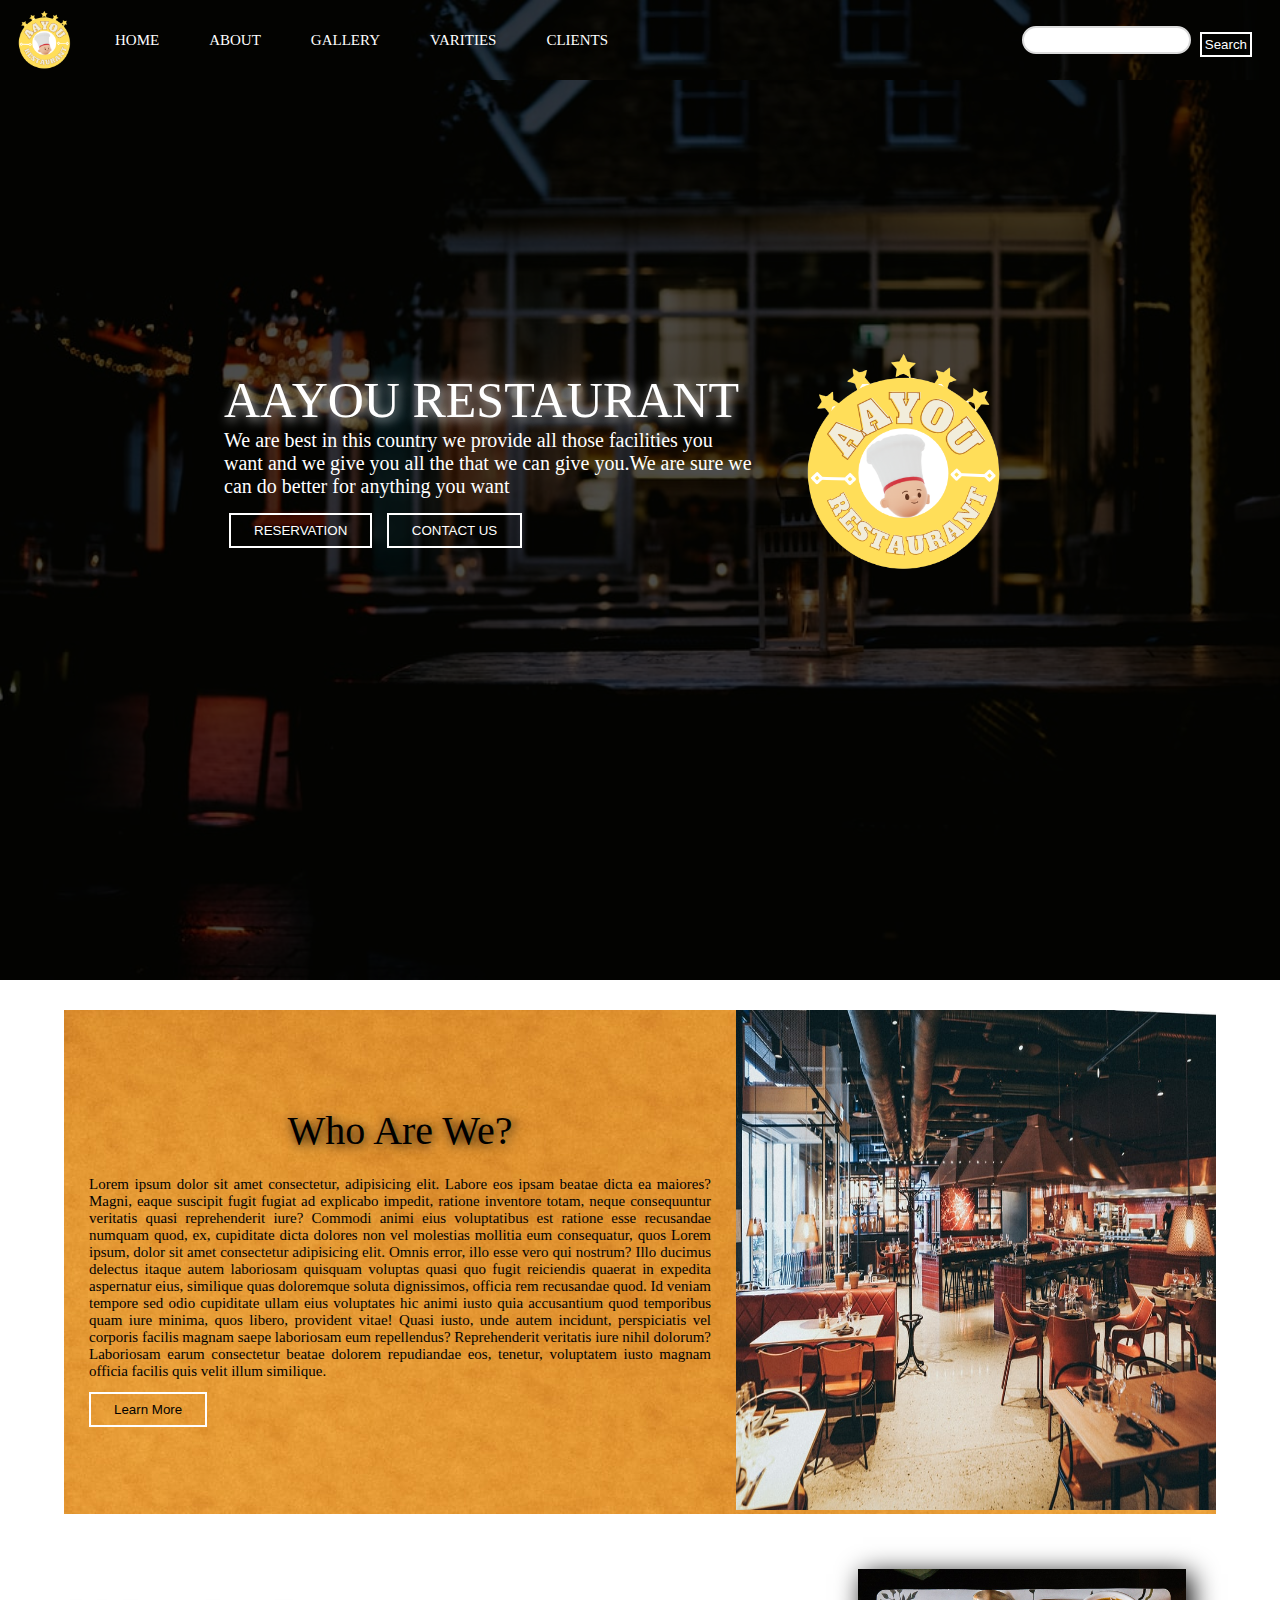
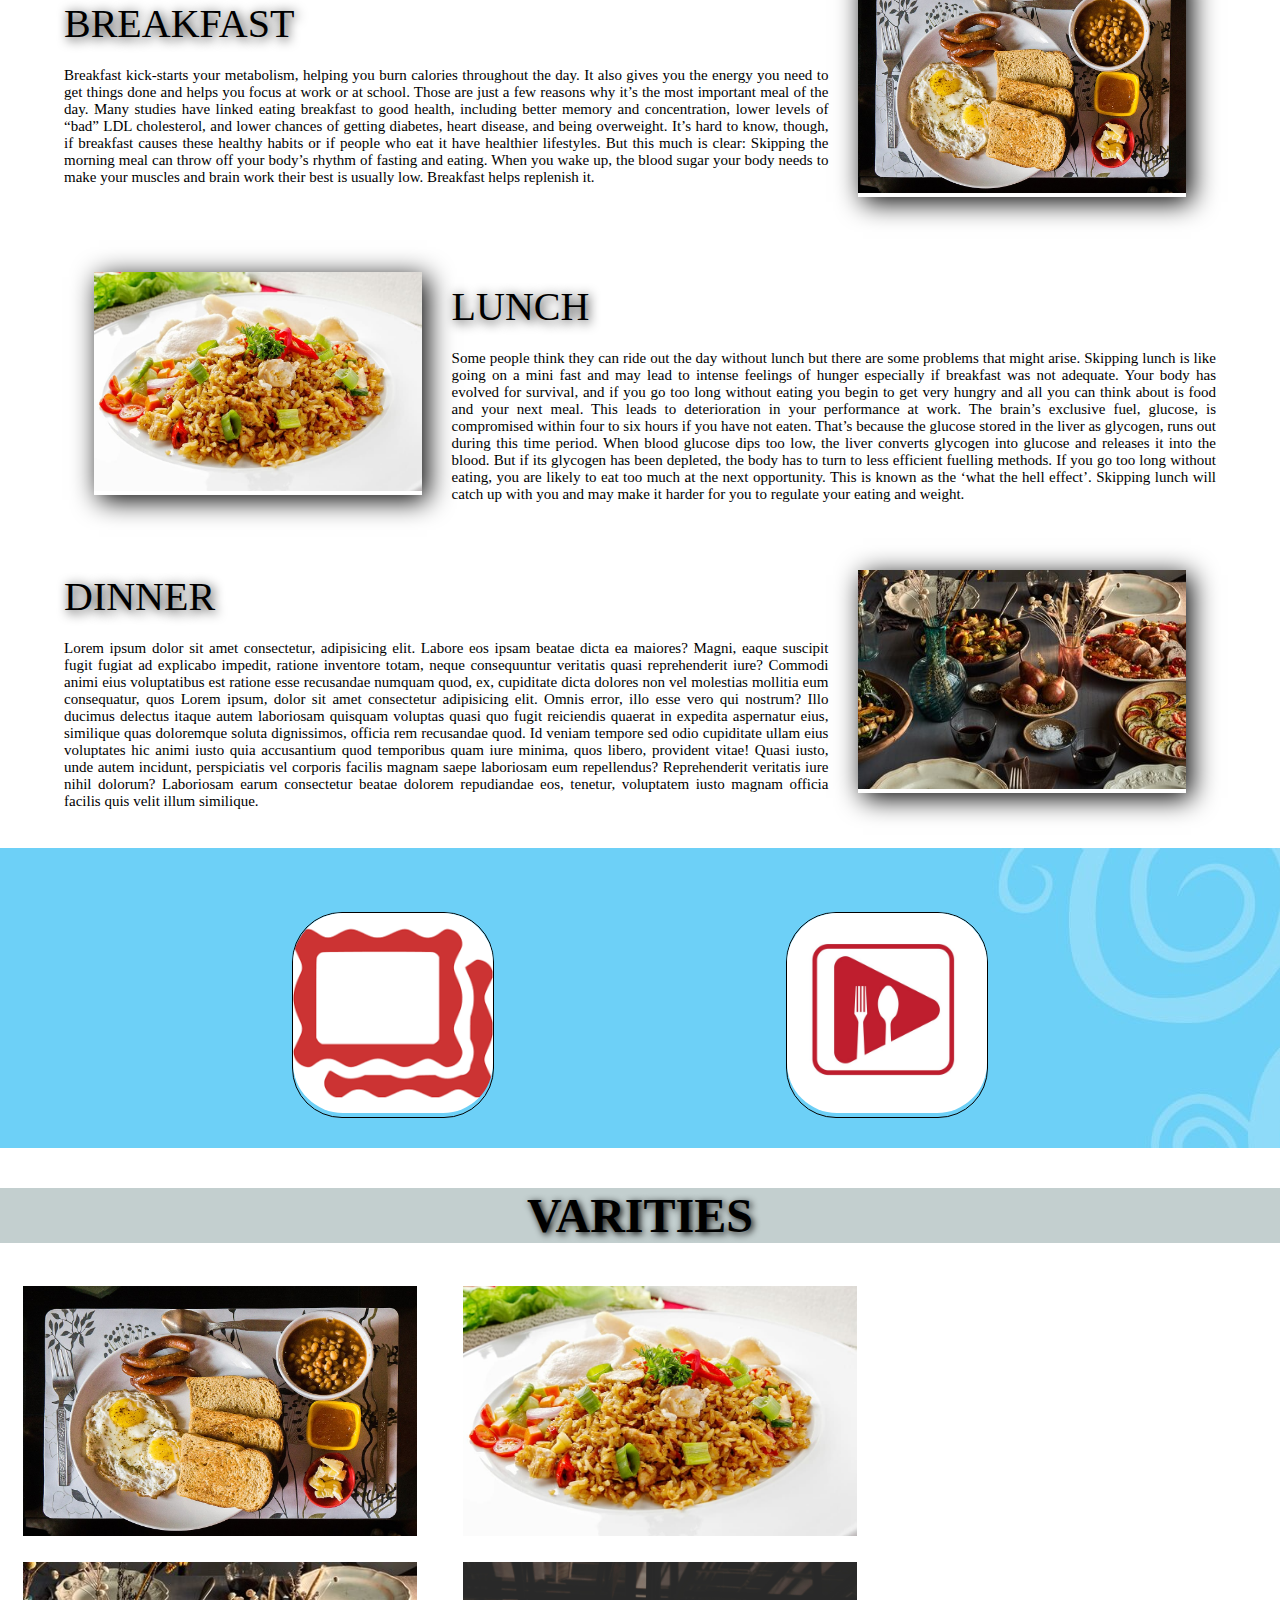
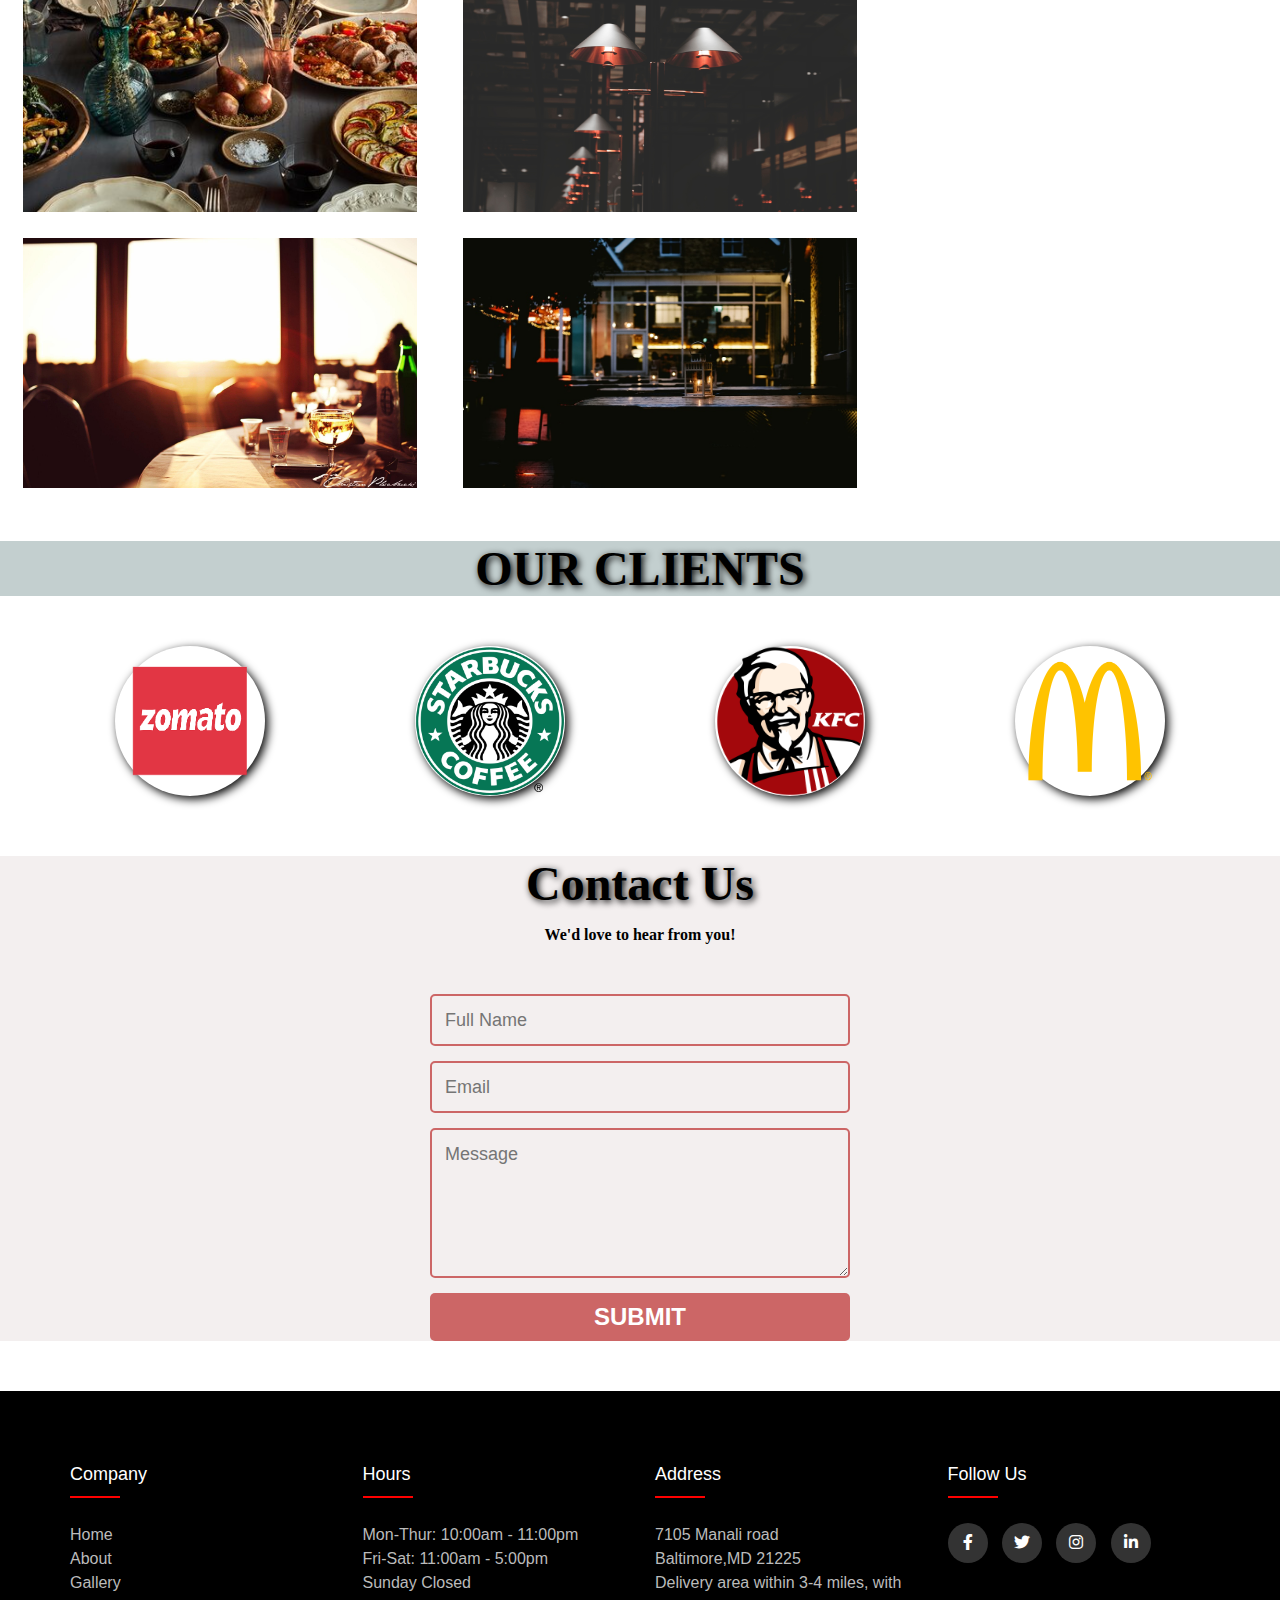
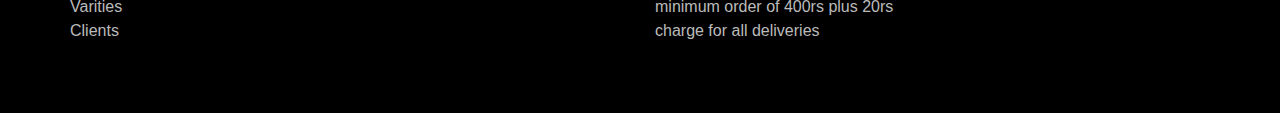
<file: index.html>
<!DOCTYPE html>
<html lang="en">

<head>
    <meta charset="UTF-8">
    <meta http-equiv="X-UA-Compatible" content="IE=edge">
    <meta name="viewport" content="width=device-width, initial-scale=1.0">
    <link rel="stylesheet" href="CSS/style.css">
    <link rel="stylesheet" href="CSS/responsive.css">
    <link href="http://fonts.googleapis.com/css?family=Tangerine" rel="stylesheet" type="text/css" />
    <link rel="stylesheet" href="https://cdnjs.cloudflare.com/ajax/libs/font-awesome/6.0.0/css/all.min.css">
    <title>My Restaurant</title>
</head>

<body>
    <nav class="navbar background h-nav-resp">
        <ul class="nav-list v-class-resp">
            <div class="logo"><img src="img/logo.png" alt="logo"></div>
            <li> <a href="#home">HOME</a></li>
            <li><a href="#about">ABOUT</a> </li>
            <li><a href="#gallery">GALLERY</a></li>
            <li><a href="#varities">VARITIES</a></li>
            <li><a href="#clients">CLIENTS</a></li>
        </ul>
        <div class="rightnav v-class-resp">
            <input type="text" name="search" id="search">
            <button class="btn btn-sm">Search</button>
        </div>
        <div class="burger">
            <div class="line"></div>
            <div class="line"></div>
            <div class="line"></div>
        </div>
    </nav>
    <section class="background firstsection" id="home">
        <div class="box-main">
            <div class="firsthalf">
                <p class="textbig">
                    AAYOU RESTAURANT
                </p>
                <p class="textsmall">
                    We are best in this country we provide all those facilities you want and we give you all the that we
                    can give you.We are sure we can do better for anything you want
                </p>
                <div class="buttons">
                    <button class="btn"><a href="jump/reservation.html">RESERVATION</a></button>
                    <button class="btn">
                        <a href="#conme">CONTACT US</a>
                    </button>
                </div>
            </div>
            <div class="secondhalf">
                <img src="img/logo.png" alt="sunset">
            </div>
        </div>
    </section>

    <section class="about_us section" id="about">
        <div class="paras">
            <p class="sectiontag textbig newone">Who Are We?</p>
            <p class="sectionsubtag textsmall newone2">Lorem ipsum dolor sit amet consectetur, adipisicing elit. Labore
                eos
                ipsam beatae dicta ea maiores? Magni, eaque suscipit fugit fugiat ad explicabo impedit, ratione
                inventore totam, neque consequuntur veritatis quasi reprehenderit iure? Commodi animi eius voluptatibus
                est ratione esse recusandae numquam quod, ex, cupiditate dicta dolores non vel molestias mollitia eum
                consequatur, quos Lorem ipsum, dolor sit amet consectetur adipisicing elit. Omnis error, illo esse vero
                qui nostrum? Illo ducimus delectus itaque autem laboriosam quisquam voluptas quasi quo fugit reiciendis
                quaerat in expedita aspernatur eius, similique quas doloremque soluta dignissimos, officia rem
                recusandae quod. Id veniam tempore sed odio cupiditate ullam eius voluptates hic animi iusto quia
                accusantium quod temporibus quam iure minima, quos libero, provident vitae! Quasi iusto, unde autem
                incidunt, perspiciatis vel corporis facilis magnam saepe laboriosam eum repellendus? Reprehenderit
                veritatis iure nihil dolorum? Laboriosam earum consectetur beatae dolorem repudiandae eos, tenetur,
                voluptatem iusto magnam officia facilis quis velit illum similique. </p>
            <div class="learn_more">
                <button class="btn btn2">Learn More</button>
            </div>

        </div>
        <div class="thumbnail1">
            <img src="img/bg2.jfif" alt="Restaurant Photo" class="imgfluid">
        </div>
    </section>
    <section class="section">
        <div class="paras">
            <p class="sectiontag textbig">BREAKFAST</p>
            <p class="sectionsubtag textsmall">Breakfast kick-starts your metabolism, helping you burn calories
                throughout the day. It also gives you the energy you need to get things done and helps you focus at work
                or at school. Those are just a few reasons why it’s the most important meal of the day.

                Many studies have linked eating breakfast to good health, including better memory and concentration,
                lower levels of “bad” LDL cholesterol, and lower chances of getting diabetes, heart disease, and being
                overweight.

                It’s hard to know, though, if breakfast causes these healthy habits or if people who eat it have
                healthier lifestyles.

                But this much is clear: Skipping the morning meal can throw off your body’s rhythm of fasting and
                eating. When you wake up, the blood sugar your body needs to make your muscles and brain work their best
                is usually low. Breakfast helps replenish it. </p>
        </div>
        <div class="thumbnail">
            <img src="img/breakfast.jpg" alt="Restaurant Photo" class="imgfluid">
        </div>
    </section>
    <section class="section section-left">
        <div class="paras">
            <p class="sectiontag textbig">LUNCH</p>
            <p class="sectionsubtag textsmall">Some people think they can ride out the day without lunch but there are
                some problems that might arise. Skipping lunch is like going on a mini fast and may lead to intense
                feelings of hunger especially if breakfast was not adequate.

                Your body has evolved for survival, and if you go too long without eating you begin to get very hungry
                and all you can think about is food and your next meal. This leads to deterioration in your performance
                at work.

                The brain’s exclusive fuel, glucose, is compromised within four to six hours if you have not eaten.
                That’s because the glucose stored in the liver as glycogen, runs out during this time period. When blood
                glucose dips too low, the liver converts glycogen into glucose and releases it into the blood. But if
                its glycogen has been depleted, the body has to turn to less efficient fuelling methods.

                If you go too long without eating, you are likely to eat too much at the next opportunity. This is known
                as the ‘what the hell effect’. Skipping lunch will catch up with you and may make it harder for you to
                regulate your eating and weight. </p>
        </div>
        <div class="thumbnail">
            <img src="img/lunch.jpg" alt="Restaurant Photo" class="imgfluid">
        </div>
    </section>
    <section class="section">
        <div class="paras">
            <p class="sectiontag textbig">DINNER</p>
            <p class="sectionsubtag textsmall">Lorem ipsum dolor sit amet consectetur, adipisicing elit. Labore eos
                ipsam beatae dicta ea maiores? Magni, eaque suscipit fugit fugiat ad explicabo impedit, ratione
                inventore totam, neque consequuntur veritatis quasi reprehenderit iure? Commodi animi eius voluptatibus
                est ratione esse recusandae numquam quod, ex, cupiditate dicta dolores non vel molestias mollitia eum
                consequatur, quos Lorem ipsum, dolor sit amet consectetur adipisicing elit. Omnis error, illo esse vero
                qui nostrum? Illo ducimus delectus itaque autem laboriosam quisquam voluptas quasi quo fugit reiciendis
                quaerat in expedita aspernatur eius, similique quas doloremque soluta dignissimos, officia rem
                recusandae quod. Id veniam tempore sed odio cupiditate ullam eius voluptates hic animi iusto quia
                accusantium quod temporibus quam iure minima, quos libero, provident vitae! Quasi iusto, unde autem
                incidunt, perspiciatis vel corporis facilis magnam saepe laboriosam eum repellendus? Reprehenderit
                veritatis iure nihil dolorum? Laboriosam earum consectetur beatae dolorem repudiandae eos, tenetur,
                voluptatem iusto magnam officia facilis quis velit illum similique. </p>
        </div>
        <div class="thumbnail">
            <img src="img/dinner.jfif" alt="Restaurant Photo" class="imgfluid">
        </div>
    </section>
    <section id="gallery" class="gal section">
        <div class="container">
            <div class="new_class" id="item1">
                <a href="gallery.html"><img src="img/gal.png" alt="images"></a>
            </div>
            <div class="new_class" id="item2">
                <a href="vedios.html"><img src="img/videos.jpg" alt="vedios"></a>
            </div>
        </div>
    </section>

    <section id="varities">
        <div class="menu">
            <h1 class="heading">VARITIES</h1>
        </div>

        <div class="container2">
            <div class="category_list">
                <img src="img/breakfast.jpg" alt="indian" class="img1">
                <div class="title">INDIAN</div>
            </div>
            <div class="category_list">
                <img src="img/lunch.jpg" alt="" class="img1">
                <div class="title">ITALIAN</div>
            </div>
            <div class="category_list">
                <img src="img/dinner.jfif" alt="indian" class="img1">
                <div class="title">CHINIES</div>
            </div>
            <div class="category_list">
                <img src="img/bg.jpg" alt="indian" class="img1">
                <div class="title">SEA FOOD</div>
            </div>
            <div class="category_list">
                <img src="img/bg4.jpg" alt="indian" class="img1">
                <div class="title">SWEET DISHES</div>
            </div>
            <div class="category_list">
                <img src="img/bg3.jfif" alt="indian" class="img1">
                <div class="title">NON-VEGETARIAN</div>
            </div>
        </div>
    </section>
    <section id="clients" class="our_clients">
        <div class="client1">
            <h1 class="heading">OUR CLIENTS</h1>
        </div>
        <div class="container3">
            <div class="client_list">
                <img src="img/cli1.png" alt="CLIENTS" class="img2">
            </div>
            <div class="client_list">
                <img src="img/cli2.png" alt="CLIENTS" class="img2">
            </div>
            <div class="client_list">
                <img src="img/cli3.png" alt="CLIENTS" class="img2">

            </div>
            <div class="client_list">
                <img src="img/cli4.png" alt="CLIENTS" class="img2">

            </div>
        </div>
    </section>

    <section class="contact" id="conme">
        <div class="row">
            <h2 class="heading">Contact Us</h2>
        </div>
        <div class="row">
            <h4 class="heading2">We'd love to hear from you!</h2>
        </div>
        <form action="back.php">
            <div class="row_in">
                <input name="name" type="text" class="form_input" placeholder="Full Name">
                <input name="E-mail" type="text" class="form_input" placeholder="Email">
                <textarea name="Message" class="form_input" cols="30" rows="10" placeholder="Message"></textarea>
                <input type="submit" value="SUBMIT">
            </div>
        </form>
    </section>

    <footer class="footer">
        <div class="container4">
            <div class="row4">
                <div class="footer_col">
                    <h4>Company</h4>
                    <ul>
                        <li><a href="#home">Home</a></li>
                        <li><a href="#about">About</a></li>
                        <li><a href="#gallery">Gallery</a></li>
                        <li><a href="#varities">Varities</a></li>
                        <li><a href="#clients">Clients</a></li>
                    </ul>
                </div>
                <div class="footer_col">
                    <h4>Hours</h4>
                    <span class="para1">Mon-Thur: 10:00am - 11:00pm <br>
                        Fri-Sat: 11:00am - 5:00pm <br>
                        Sunday Closed
                    </span>
                </div>
                <div class="footer_col">
                    <h4>Address</h4>
                    <span class="para1">
                        7105 Manali road <br>
                        Baltimore,MD 21225
                        <p>Delivery area within 3-4 miles, with minimum order of 400rs plus 20rs charge for all
                            deliveries</p>
                    </span>
                </div>
                <div class="footer_col">
                    <h4>Follow us</h4>
                    <div class="social_links">
                        <a href="https://www.facebook.com"><i class="fab fa-facebook-f"></i></a>
                        <a href="https://www.twitter.com"><i class="fab fa-twitter"></i></a>
                        <a href="https://www.instagram.com"><i class="fab fa-instagram"></i></a>
                        <a href="https://www.linkedin.com"><i class="fab fa-linkedin-in"></i></a>
                    </div>
                </div>
            </div>
        </div>
    </footer>
    <script src="javaS/resp.js">

    </script>
</body>

</html>
</file>
<file: CSS/style.css>
*{
    margin: 0;
    padding: 0;
    box-sizing: border-box
}
html{
    scroll-behavior: smooth;
}
@import url('https://fonts.googleapis.com/css2?family=Poppins:wght@300;400;500;600;700&display=swap');
@import url('https://fonts.googleapis.com/css2?family=Comforter&display=swap');
@import url('https://fonts.googleapis.com/css2?family=Cormorant+Garamond:wght@300&display=swap');
@import url('https://fonts.googleapis.com/css2?family=Cinzel&display=swap');
@import url('https://fonts.googleapis.com/css2?family=Cinzel:wght@500&display=swap');
@import url('https://fonts.googleapis.com/css2?family=Amatic+SC&display=swap');
.logo{
    width: 90px;
    display: flex;
    justify-content: center;
    align-items: center;
}
.logo img{
    width: 80px;

}
.navbar{
    display: flex;
    align-items: center;
    justify-content: center;
    top: 0;
    cursor: pointer;
}
.nav-list{
    /**background: black;**/
    width: 70%;
    display: flex;
    align-items: center;
    
}
.nav-list li{
    list-style: none;
    padding: 23px 25px;
    font-size: 15px;
    font-family: 'Cinzel', serif;

}
.nav-list li a{
    text-decoration: none;
    color: white;
}
.nav-list li a:hover{
    color: grey;

}
.rightnav{
    width:30%;
    /**background: blueviolet;**/
    text-align: right;
    padding: 0px 23px;

}
#search{
    padding: 5px;
    font-size: 12px;
    border:2px solid gainsboro;
    border-radius: 40px;
}
.background{
    background: rgba(0,0,0,0.7) url('../img/bg3.jfif');
    background-size: cover;
    background-blend-mode: darken;
}
.firstsection{
    height: 100vh;
}
.box-main{
    display: flex;
    justify-content: center;
    align-items: center;
    color: white;
    font-family:'Segoe UI', Tahoma, Geneva, Verdana, sans-serif;
    max-width: 65%;
    margin: auto;
    height: 85%;
}
.firsthalf{
    width: 80%;
    display: flex;
    justify-content: center;
    flex-direction: column;
}
.secondhalf{
    width: 45%;

}
.secondhalf img{
    width: 100%;
    display: block;
    margin: auto;
}
.textbig{
    font-family: 'Comforter', cursive;
    font-size:50px ;
    text-shadow: 2px 2px 12px white;
}
.textsmall{
    font-size: 20px;
    font-family: 'Cormorant Garamond', serif;
}
.btn{
    padding: 8px 23px;
    margin: 7px 5px;
    margin-top: 15px;
    border: 2px solid white;
    background: none;
    color: white;
    cursor: pointer;  
    transition: .2s ease-in-out .0s ; 
}
.btn:hover{
    transform: scale(1.25);

}

.btn a{
    text-decoration: none;
    color: white;
}

.btn2{
    padding: 8px 23px;
    margin: 10px 25px;
    border: 2px solid rgb(255, 255, 255);
    background: none;
    color: rgb(0, 0, 0);
    cursor: pointer;
}
.btn-sm{
    padding: 3px 3px;
    vertical-align: middle;
}
/**_________________________________________________________________________**/
.about_us{
    background-image:url('../img/bg7.jpg');
    display: flex;
    justify-content: space-evenly;
    align-items: center;
    max-width: 100%;
    margin: auto;
}
.thumbnail1{
    width: 50%;
    
}
.thumbnail1 img{
    width: 100%;
    height: 500px;
}
.newone{
    text-align: center;
}
.newone2{
    color: rgb(0, 0, 0);
    padding: 2px 25px;
}


/**----------------------------------------------------**/
.paras{
    width: 70%;
   
}
.thumbnail{
    width: 30%;
    box-shadow: 5px 5px 25px black;
    margin: 20px 30px;
}
.thumbnail img{
    width: 100%;

}
.sectiontag{
    font-family: 'Cinzel', serif;
    font-size:40px ;
    text-shadow: 2px 2px 12px rgb(0, 0, 0);
    margin-top:20px;
    margin-bottom: 20px;
}
.sectionsubtag{
    font-size: 15px;
    font-family: 'Amatic SC', cursive;
    text-align: justify;
}
.section{
    
    display: flex;
    justify-content: space-evenly;
    align-items: center;
    max-width: 90%;
    margin: auto;
    margin-top: 30px;
    margin-bottom: 35px;
}
.section-left{
    flex-direction: row-reverse;
}
.gal{
    background-image: url('../img/gal3.jpg');
    display: flex;
    justify-content: space-evenly;
    align-items: center;
    max-width: 100%;
    margin: auto;
}
.container{
    height: 300px;
    width: 100%;
    display: flex;
    justify-content:space-evenly;
    align-items: center;
    
}


.new_class{
    background: none;
    margin-bottom: 30px;
    transition: all 2s ease-in .2s ;
    border: 1px solid rgb(0, 0, 0);
    border-radius: 50px;
}
#item1{
    align-self: flex-end;
    
    
}
#item1 img{
    height: 200px;
    width: 200px;
    border-radius: 50px;
}
#item1 img:hover{
    height: 230px;
    width: 230px;
}

#item2{
    align-self: flex-end;
    
}
#item2 img{
    height: 200px;
    width: 200px;
    border-radius: 50px;
}
#item2 img:hover{
    height: 230px;
    width: 230px;
}

/** MENU------------------------------------------------**/
.menu{
    margin-top: 30px;
    text-align: center;
    background-color: rgb(195, 207, 207);
}
.heading{
    font-family: 'Cinzel', serif;
    text-align: center;
    font-size:3rem ;
    margin-top: 40px;
    text-shadow: 2px 2px 7px rgb(0, 0, 0);
}
.container2{
    display: flex;
    flex-wrap: wrap;
    margin-top: 30px;
}
.category_list{
   display: flex;
   position: relative;
   width: 400px;
    padding: 3px;
    margin: 10px 20px;
}
.img1{ 
    width: 100%;
    height: 250px;
}
.title{
    position: absolute;
    bottom: 4px;
    background: rgb(0, 0, 0);
    background: rgba(0, 0, 0, 0.5);
    color: #f1f1f1;
    width: 98%;
    transition: .5s ease;
    opacity:0;
    color: white;
    font-size: 20px;
    text-align: center;
}
.category_list:hover .title {
    opacity: 1;
  }

  /**CLINITS___________________------------**/
  .container3
  {
    display: flex;
    flex-wrap: wrap;
    margin-top: 30px;
    align-items: center;
    justify-content: space-evenly;

  }
  .client_list{
    display: flex;
    position: relative;
    width: 150px;
     margin: 20px 35px;
     box-shadow: 3px 3px 10px black;
     border-radius: 150px;
  }
  .img2
  {
      width: 100%;
      height: 150px;
  }
.client1{
        margin-top: 30px;
        text-align: center;
        background-color: rgb(195, 207, 207);

}
/**FORM----------------------------------------------------**/
.contact{
    background-color: #f3efef;
}
.heading2{
    font-family: 'Cinzel', serif;
    text-align: center;
    font-size:1rem ;
    margin-top: 15px;
   

}
.form{
    max-width: 344px;
    margin: auto;
}
.row_in{
    max-width:420px; 
    margin:50px auto;
    
}
.form_input{
    color:rgb(0, 0, 0);
  font-family: Helvetica, Arial, sans-serif;
  font-weight:500;
  font-size: 18px;
  border-radius: 5px;
  line-height: 22px;
  background-color: transparent;
  border:2px solid #CC6666;
  transition: all 0.3s;
  padding: 13px;
  margin-bottom: 15px;
  width:100%;
  box-sizing: border-box;
  outline:0;
}
textarea {
    height: 150px;
    line-height: 150%;
    resize:vertical;
  }
[type="submit"] {
    font-family: 'Montserrat', Arial, Helvetica, sans-serif;
    width: 100%;
    background:#CC6666;
    border-radius:5px;
    border:0;
    cursor:pointer;
    color:rgb(255, 255, 255);
    font-size:24px;
    padding-top:10px;
    padding-bottom:10px;
    transition: all 0.3s;
    margin-top:-4px;
    font-weight:700;
  }
  [type="submit"]:hover 
  { 
      background:#CC4949; 
    }

    /**FOOTER____________________________________---**/
    .footer{
        background: black;
        line-height: 1.5;
        font-family: 'Poppins', sans-serif;
        padding: 70px 0;
    }
    .container4{
        max-width: 1170px;
        margin: auto;
        
    }
    .row4{
        display: flex;
        flex-wrap: wrap;
    }
    ul{
        list-style: none;
    }
    .footer_col{
        width: 25%;
        padding: 0 15px;
    }
    .footer_col h4{
        font-size: 18px;
        color: white;
        text-transform: capitalize;
        margin-bottom: 35px;
        font-weight: 500;
        position: relative;
    }
    .footer_col h4::before{
      content: '';
      position: absolute;
      left: 0;
      bottom: -10px;
      background-color: red;
      height: 2px;
      box-sizing: border-box;
      width: 50px;  
    }
    .footer_col ul li :not(:last-child)
    {
        margin-bottom: 10px;
    }
    .footer_col ul li a{
        font-size: 16px;
        text-transform: none;
        color: white;
        text-decoration: none;
        font-weight: 300;
        display: block;
        color: #bbbbbb;
        transition: all 0.3s ease;
    }
    .para1{
        color: white;
        font-size: 16px;
        font-weight: 300;
        display: block;
        color: #bbbbbb;
    }
    .footer_col ul li a:hover{
        color: white;
        padding-left: 8px;
    }
    .footer_col .social_links a{
        display: inline-block;
        height: 40px;
        width: 40px;
        background-color: rgb(255,255,255,0.2);
        margin: 0 10px 10px 0;
        text-align: center;
        line-height: 40px;
        border-radius: 50%;
        color: white;
        transition: all 0.5s ease;
    }
    .footer_col .social_links a:hover{
        color: #24262b;
        background-color: white;
    }

    .burger{
        display: none;
        position: absolute;
        cursor: pointer;
        right: 5%;
        top: 15px;

    }
    .line{
        width: 33px;
        background-color: white;
        height: 4px;
        margin: 5px 3px;
    }
</file>
<file: CSS/responsive.css>
@media only screen and (max-width:1200px){
    .navbar{
        flex-direction: column;
        transition: all 0.7s ease-out;
        height: 470px;
    }
    .nav-list{
        flex-direction: column;
    }
    .rightnav{
        text-align: center;
    }
    #search{
        width: 100%;
    }
    .burger{
        display: block;
    }
    .h-nav-resp{
        height: 72px;
    }
    .v-class-resp{
        opacity: 0;
    }

    .box-main{
        flex-direction: column-reverse;
        max-width: 100%;
    }
    .section{
        flex-direction: column-reverse;
    }
    .thumbnail1{
        width: 100%;
    }
    .thumbnail1 img{
        height: 300px;
    }
    .sectiontag{
        text-align: center;
    }
    .textbig{
        text-align: center;
    }
    .textsmall{
        text-align: center;
    }
    .buttons{
        text-align: center;
    }
    .learn_more{
        text-align: center;
    }
    .btn2{
        color: white;
    }
    .newone2{
        color: white;
    }


    /**Responsive for Reservation**/
    .reservation{
        flex-direction: column;
    }

    .form_image{
        justify-content: center;
    }
    .reser_form{
        padding: 10px 10px;
        width: fit-content;


    }
    .form_image img{
        width: 100%;
    }
    .user_detail{
        flex-direction: column;

    }
    .submit_button{
        width: 50%;
        padding: 0px 0px;

    }

}

@media(max-width:767px)
{
    .footer_col{
        width: 50%;
        margin-bottom: 30px;
    }
}
@media(max-width:574px)
{
    .footer_col{
        width: 100%;
    }
}
</file>
